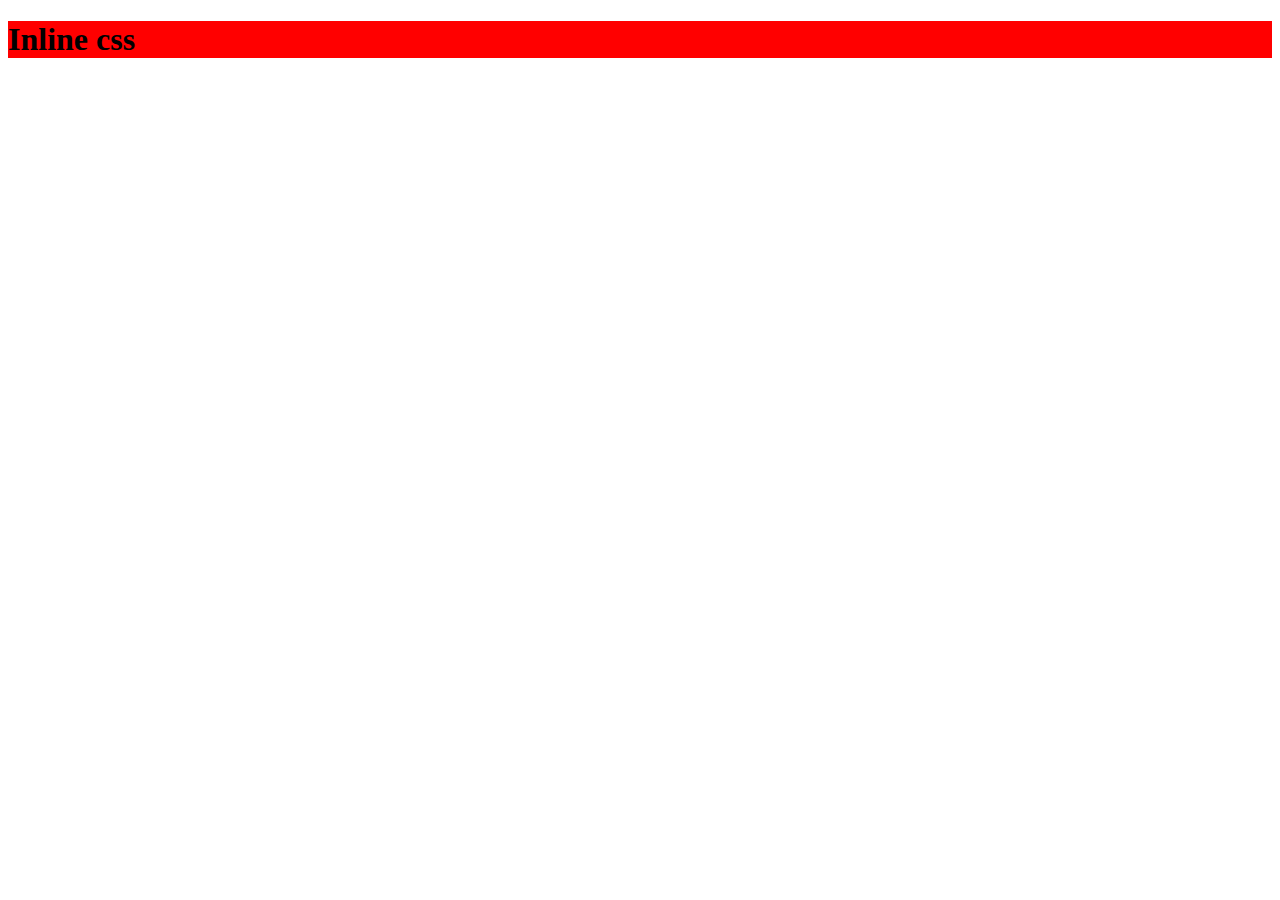
<file: p1 inline/index.html>
<!DOCTYPE html>
<html lang="en">
<head>
    <meta charset="UTF-8">
    <meta name="viewport" content="width=device-width, initial-scale=1.0">
    <title>Document</title>
</head>
<body>
    <h1 style="background-color: red;">Inline css</h1>
</body>
</html>
</file>
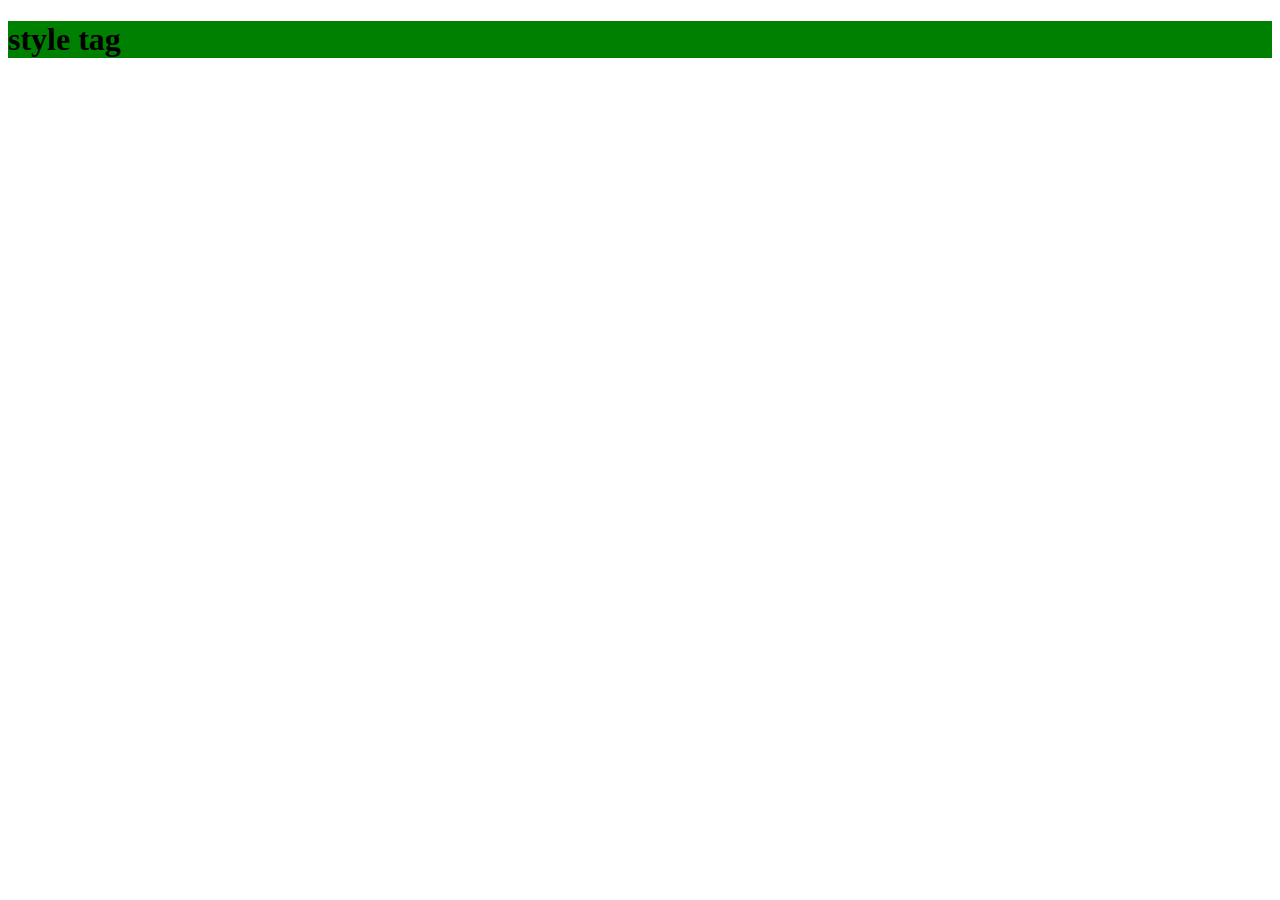
<file: p2  internal/index.html>
<!DOCTYPE html>
<html lang="en">
<head>
    <meta charset="UTF-8">
    <meta name="viewport" content="width=device-width, initial-scale=1.0">
    <title>Document</title>
    <style>
    #style{
        background-color: green;
    }
    </style>
    </style>
</head>
<body>
        <h1 id="style">style tag</h1>
</body>
</html>
</file>
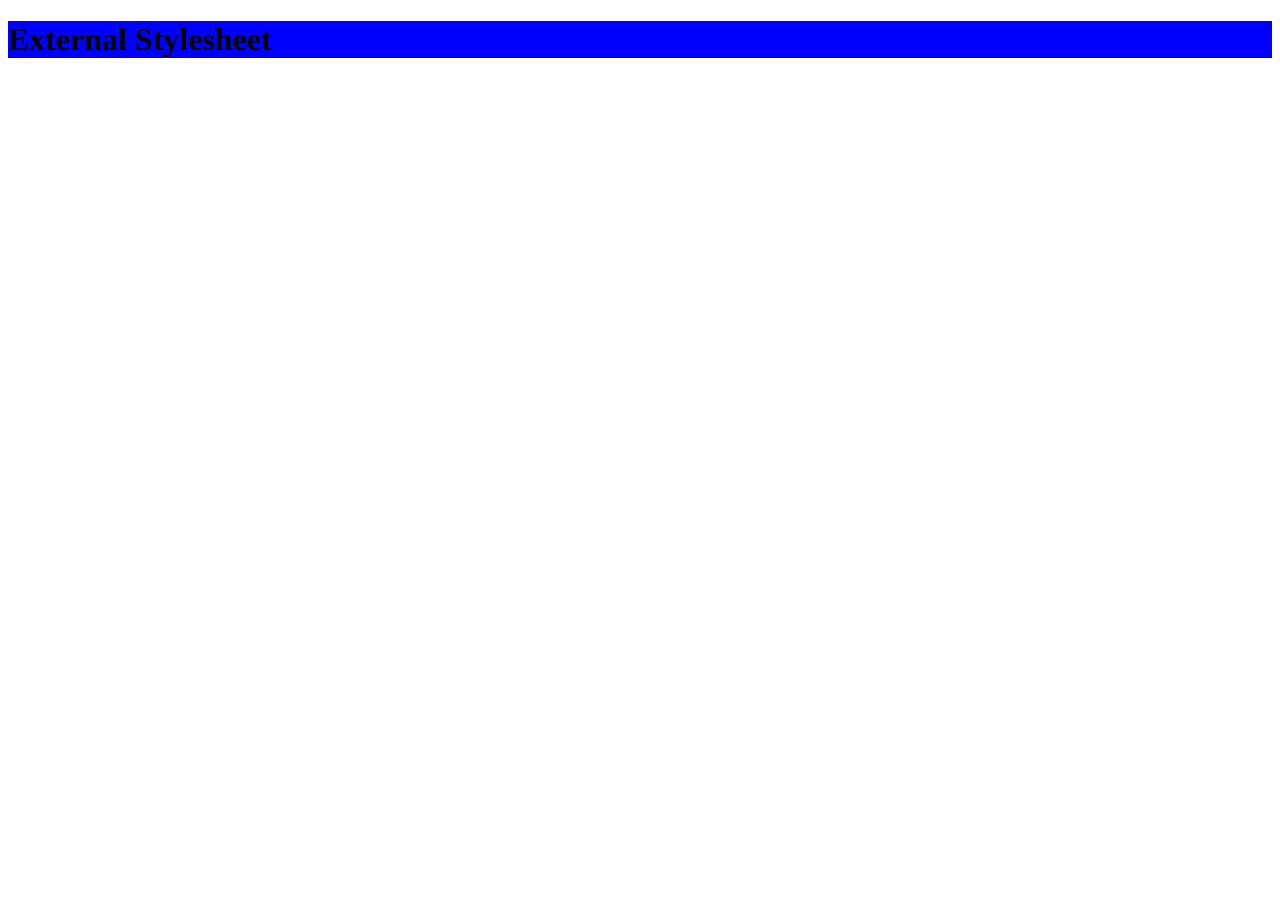
<file: p3 external/index.html>
<!DOCTYPE html>
<html lang="en">
<head>
    <meta charset="UTF-8">
    <meta name="viewport" content="width=device-width, initial-scale=1.0">
    <title>Document</title>
    <link rel="stylesheet" href="style.css">
</head>
<body>
    <h1 id="ExternalStylesheet">External Stylesheet</h1>
</body>
</html>
</file>
<file: p3 external/style.css>
#ExternalStylesheet{
    background-color: blue;
}
</file>
